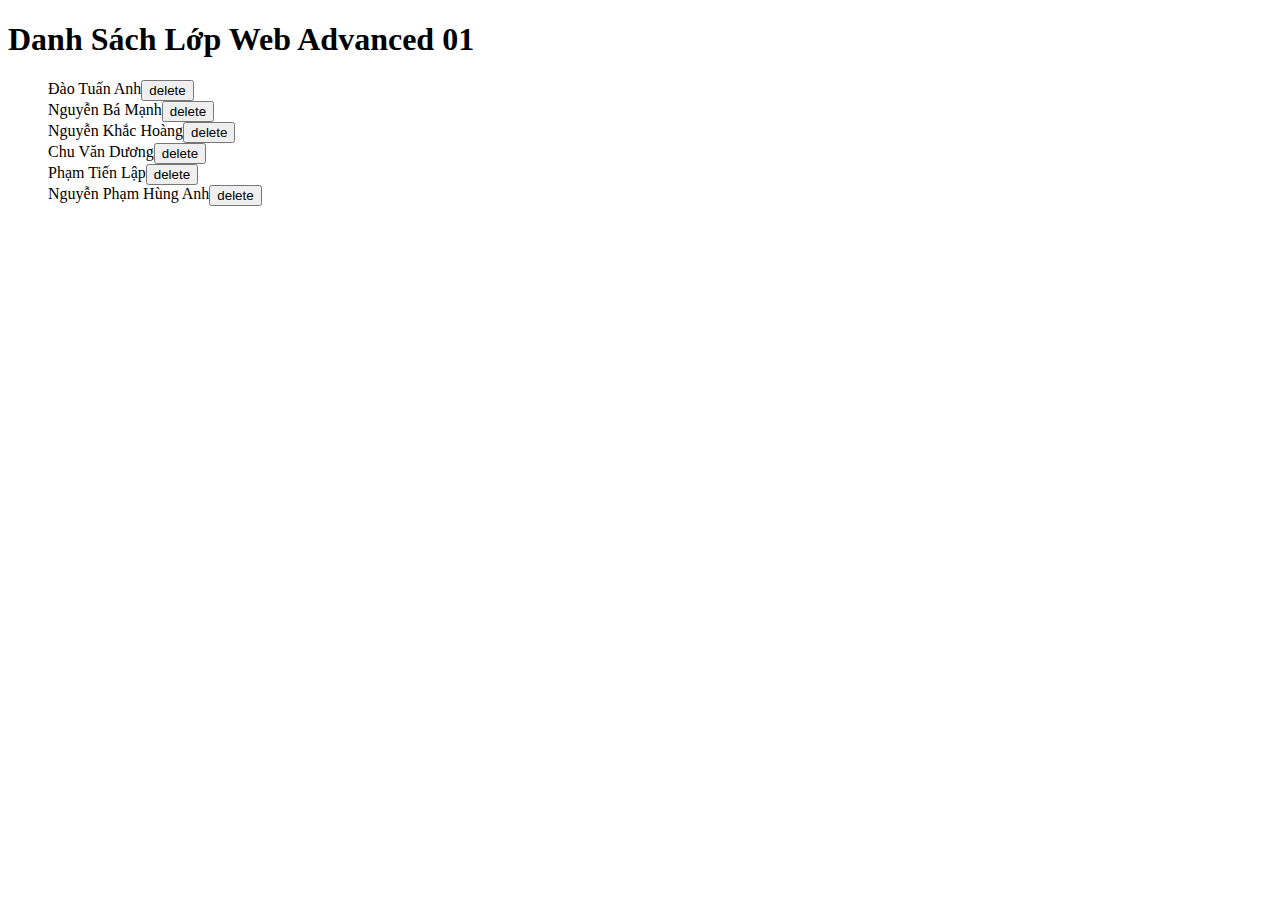
<file: Lesson-01/index.html>
<!DOCTYPE html>
<html lang="en">
<head>
    <meta charset="UTF-8">
    <title>Title</title>
    <style>
        li {
            display: flex;
        }
    </style>
<body>
<h1>Danh Sách Lớp Web Advanced 01</h1>
<ul id="student-list"></ul>
</body>
</head>
<body>

<script>
	let studentList = ["Đào Tuấn Anh", "Nguyễn Bá Mạnh", "Nguyễn Khắc Hoàng", "Chu Văn Dương", "Phạm Tiến Lập", "Nguyễn Phạm Hùng Anh"];
    let studentListElement = document.querySelector('#student-list');

    function renderStudent(student) {
        var studentElement = document.createElement('LI')
	    var button = document.createElement('BUTTON')
	    button.textContent = 'delete'
	    studentElement.textContent = student
	    studentElement.appendChild(button)
	    studentListElement.appendChild(studentElement)
    }

    for (let i in studentList ) {
    	renderStudent(studentList[i])
    }
</script>
</body>
</html>
</file>
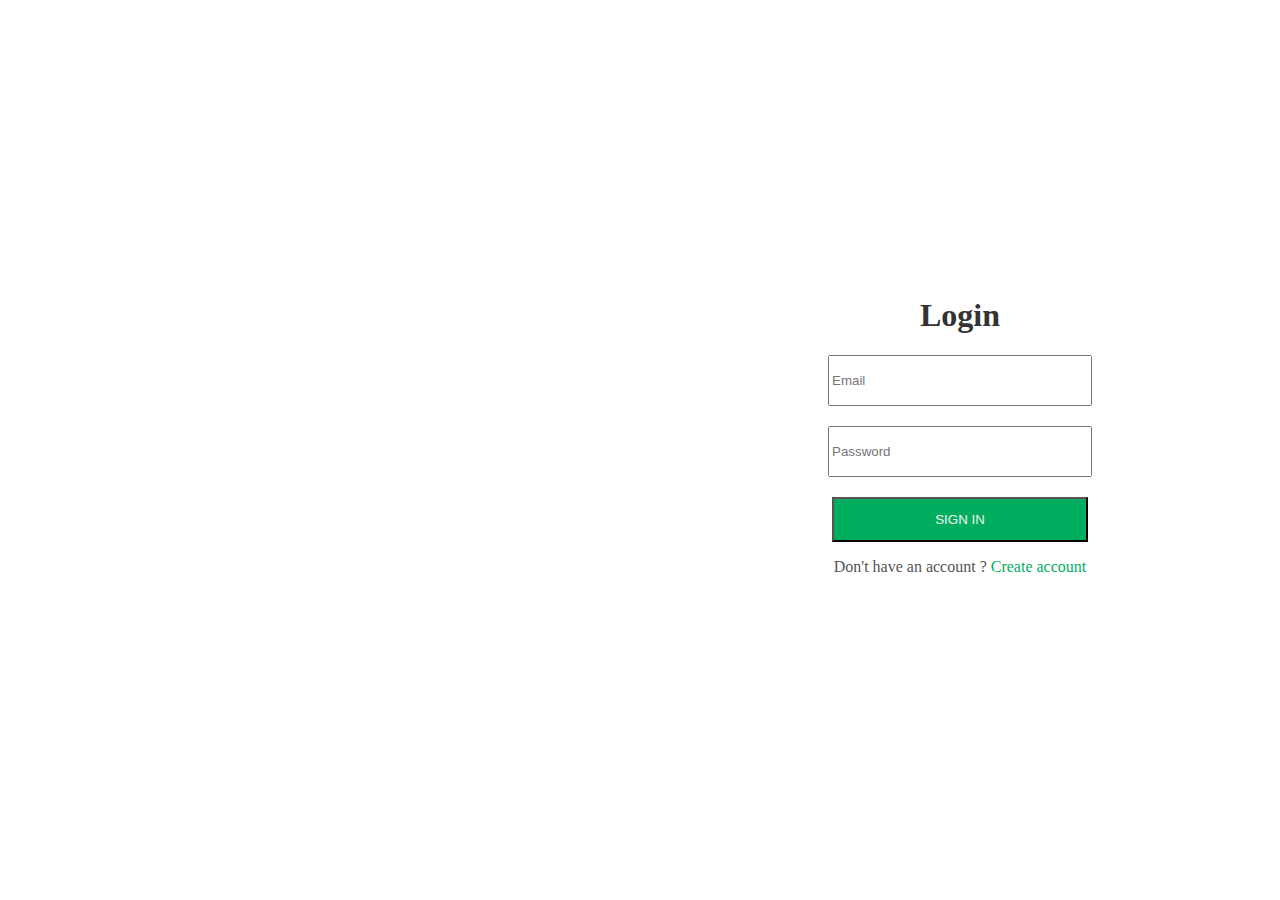
<file: Project_FinalWA/index.html>
<!DOCTYPE html>
<html lang="en">

<head>
    <meta charset="UTF-8">
    <meta name="viewport" content="width=device-width, initial-scale=1.0">
    <meta http-equiv="X-UA-Compatible" content="ie=edge">
    <link href="https://fonts.googleapis.com/css?family=Varela+Round&display=swap" rel="stylesheet">
    <title>Online Store</title>
    <link rel="stylesheet" href="style.css">
</head>

<body>
    <div
        style="background-color: none; display: flex  ; width: 100%; justify-content: center; font-size: 2em; position: absolute; top: 0px; align-items: center;">
        <a href="#" style="margin: 0 20px; display: inline-block;">
            <img width="50px" height="50px"
                src="https://www.designfreelogoonline.com/wp-content/uploads/2016/07/000749-online-store-logos-design-free-online-E-commerce-cart-logo-maker-04.png"
                alt=""></a>
        <a style="color: white; margin: 0 20px; display: inline-block;" href="./index.html">Home</a>
        <a style="color: white; margin: 0 20px; display: inline-block;" href="./product.html">Shop</a>
        <a style="color: white; margin: 0 20px; display: inline-block;" href="#">News</a>
        <a style="color: white; margin: 0 20px; display: inline-block;" href="#">About Us</a>
        <a href="#" style="margin: 0 20px; display: inline-block; position: absolute; right:0px">
            <img width="50px" height="50px" src="https://www.freepnglogos.com/uploads/heart-png/emoji-heart-33.png"
                alt=""></a>
    </div>
    <div class="bg" >
        <div style="position: absolute; top: 20%; height: 100%; width: 80%; margin: 0 10%">
            <div style="max-width: 70%; margin-bottom: 50px;">
                <h1 style="color: white; font-size: 4em;">Welcome to our website</h1>
                <p style="color: white;">Lorem ipsum dolor sit amet consectetur adipisicing elit. Officiis expedita
                    doloribus id facere amet
                    tempore
                    inventore molestias vel corrupti eum. Quas omnis nulla temporibus expedita. Iure voluptatibus quos
                    labore
                    rem!</p>
                <br>
                <button class="btn success" onclick="goToShop()">Go to Shop</button>
                <button class="btn success">About US</button>
            </div>
            <div class="container" style="height: 50%; ">
                <div class="intro-block border" id="intro-block1">
                    <h3>PRODUCT</h3>
                    <p id="intro-des1" class="dp-none">This is description 01</p>
                </div>
                <div class="intro-block border" id="intro-block2">
                    <h3>ABOUT US</h3>
                    <p id="intro-des2" class="dp-none">This is description 02</p>
                </div>
                <div class="intro-block border" id="intro-block3">
                    <h3>NEWS</h3>
                    <p id="intro-des3" class="dp-none">This is description 03</p>
                </div>
                <!-- <div class="intro-block border" id="intro-block4">
                    <h3>SHOPPING</h3>
                    <p id="intro-des4" class="dp-none">This is description 04</p>
                </div> -->
            </div>
        </div>
        <!-- <div class="container" style="position: absolute; top: 55%">
            
        </div> -->

    </div>
    <div id="infor-container">
        <h1 style="font-size: 3em;">Every information you need</h1>
        <p style="max-width: 60%">Lorem ipsum dolor sit, amet consectetur adipisicing elit. Nulla quia error quam minima
            ut odit sit
            reprehenderit est ipsam laboriosam, quod enim explicabo voluptates assumenda atque architecto alias totam
            laborum? Lorem ipsum dolor sit, amet consectetur adipisicing elit. Corporis obcaecati voluptatem, officiis
            repellendus alias et esse veritatis recusandae quae, ipsam reiciendis tempore aut dolore, laboriosam
            molestias ipsum facilis quo doloribus.</p>
        <br>
        <div class="container" style="margin-bottom: 70px;">
            <div style="width : 25%">
                <strong>Lorem</strong>
                <p>Lorem ipsum dolor sit amet consectetur adipisicing elit. Cum incidunt quos aut mollitia, omnis
                    eum
                    sint, obcaecati, corrupti quia neque voluptas provident dolorem? Exercitationem vel facilis
                    natus
                    eveniet accusantium blanditiis.</p>
            </div>
            <div style="width : 25%">
                <strong>Lorem</strong>
                <p>Lorem ipsum dolor sit amet consectetur adipisicing elit. Cum incidunt quos aut mollitia, omnis
                    eum
                    sint, obcaecati, corrupti quia neque voluptas provident dolorem? Exercitationem vel facilis
                    natus
                    eveniet accusantium blanditiis.</p>
            </div>
            <div style="width : 25%">
                <strong>Lorem</strong>
                <p>Lorem ipsum dolor sit amet consectetur adipisicing elit. Cum incidunt quos aut mollitia, omnis
                    eum
                    sint, obcaecati, corrupti quia neque voluptas provident dolorem? Exercitationem vel facilis
                    natus
                    eveniet accusantium blanditiis.</p>
            </div>
        </div>
        <hr>
        <!-- Div thông tin về 1 bài báo nào đó -->
        <div class="container" style="margin: 50px 0px; height: 40%;">
            <div style="max-width: 40%; height: 100%; display: flex; align-items: flex-end; flex-wrap: wrap;">
                <h1 style="font-size: 3em;">Some title for news</h1>
                <p>Lorem ipsum dolor sit amet consectetur adipisicing elit. Laborum sapiente nisi, accusamus praesentium
                    nulla odit deserunt debitis? Corrupti molestias, ut commodi facilis asperiores aliquam dolor et
                    esse, aut quis veritatis.</p>
                <button class="btn success" style="margin-top: 20px">SEE THE NEWS</button>
            </div>
            <div style="width: 50%; height: 100%;">
                <img style="width: 100%; height: 100%; border-radius: 2%;"
                    src="https://unity.com/sites/default/files/styles/16_9_s_scale_width/public/recruiting-10_12-1020x574%402x%20.jpg?itok=A8TbLRR4"
                    alt="">
            </div>
        </div>
        <hr>
        <div class="container" style="margin: 50px 0px; height: 40%;">
            <div style="width: 50%; height: 100%;">
                <img style="width: 100%; height: 100%; border-radius: 2%;"
                    src="https://brand.assets.adidas.com/image/upload/f_auto,fl_lossy,q_1/viVN/Images/originals-ss20-hoc-drop2-sustain-hp-teaser-large-2up-continental-80-v1-d_tcm337-443901.jpg"
                    alt="">
            </div>
            <div style="max-width: 40%; height: 100%; display: flex; align-items: flex-end; flex-wrap: wrap;">
                <h1 style="font-size: 3em;">Some title for news</h1>
                <p>Lorem ipsum dolor sit amet consectetur adipisicing elit. Laborum sapiente nisi, accusamus praesentium
                    nulla odit deserunt debitis? Corrupti molestias, ut commodi facilis asperiores aliquam dolor et
                    esse, aut quis veritatis.</p>
                <button class="btn success" style="margin-top: 20px">SEE THE NEWS</button>
            </div>
        </div>
    </div>
    <div style="background-color: lightgray; height: 250px; padding: 0 10%;">
        <div style="padding-top : 20px; display: flex; justify-content: space-between;">
            <div style="width : 25%">
                <strong>Lorem</strong>
                <p>Lorem ipsum dolor sit amet consectetur adipisicing elit. Cum incidunt quos aut mollitia, omnis
                    eum
                    sint, obcaecati, corrupti quia neque voluptas provident dolorem? Exercitationem vel facilis
                    natus
                    eveniet accusantium blanditiis.</p>
            </div>
            <div style="width : 25%">
                <strong>Lorem</strong>
                <p>Lorem ipsum dolor sit amet consectetur adipisicing elit. Cum incidunt quos aut mollitia, omnis
                    eum
                    sint, obcaecati, corrupti quia neque voluptas provident dolorem? Exercitationem vel facilis
                    natus
                    eveniet accusantium blanditiis.</p>
            </div>
            <div style="width : 25%">
                <strong>Lorem</strong>
                <p>Lorem ipsum dolor sit amet consectetur adipisicing elit. Cum incidunt quos aut mollitia, omnis
                    eum
                    sint, obcaecati, corrupti quia neque voluptas provident dolorem? Exercitationem vel facilis
                    natus
                    eveniet accusantium blanditiis.</p>
            </div>
        </div>
        <hr>
        <h3 style="text-align: center;">Sản phẩm được làm bởi mindX</h3>
    </div>
    <script>
        let intro_block1 = document.getElementById("intro-block1")
        let intro_block2 = document.getElementById("intro-block2")
        let intro_block3 = document.getElementById("intro-block3")
        // let intro_block4 = document.getElementById("intro-block4")

        let intro_des1 = document.getElementById("intro-des1")
        let intro_des2 = document.getElementById("intro-des2")
        let intro_des3 = document.getElementById("intro-des3")
        // let intro_des4 = document.getElementById("intro-des4")

        let isLogin = JSON.parse(window.localStorage.getItem('isLogin'))

        if(!isLogin){
            window.location.href = "./login.html"
        }
        
        intro_block1.addEventListener("mouseover", function () {
            intro_block1.style.backgroundColor = "white";
            intro_block1.style.color = "black"
            intro_des1.className = "dp-block"
        })

        intro_block1.addEventListener("mouseleave", function () {
            intro_block1.style.backgroundColor = "";
            intro_block1.style.color = "white"
            intro_des1.className = "dp-none"
        })

        intro_block2.addEventListener("mouseover", function () {
            intro_block2.style.backgroundColor = "white";
            intro_block2.style.color = "black"
            intro_des2.className = "dp-block"
        })

        intro_block2.addEventListener("mouseleave", function () {
            intro_block2.style.backgroundColor = "";
            intro_block2.style.color = "white"
            intro_des2.className = "dp-none"
        })

        intro_block3.addEventListener("mouseover", function () {
            intro_block3.style.backgroundColor = "white";
            intro_block3.style.color = "black"
            intro_des3.className = "dp-block"
        })

        intro_block3.addEventListener("mouseleave", function () {
            intro_block3.style.backgroundColor = "";
            intro_block3.style.color = "white"
            intro_des3.className = "dp-none"
        })

        // intro_block4.addEventListener("mouseover", function () {
        //     intro_block4.style.backgroundColor = "white";
        //     intro_block4.style.color = "black"
        //     intro_des4.className = "dp-block"
        // })

        // intro_block4.addEventListener("mouseleave", function () {
        //     intro_block4.style.backgroundColor = "";
        //     intro_block4.style.color = "white"
        //     intro_des4.className = "dp-none"
        // });





        // let originalPics = [
        //     "https://www.adidas.com.vn/dw/image/v2/bcbs_prd/on/demandware.static/-/Sites-adidas-products/default/dwe9bc65fd/zoom/EG4128_01_standard.jpg?sh=840&strip=false&sw=840",
        //     "https://www.adidas.com.vn/dw/image/v2/bcbs_prd/on/demandware.static/-/Sites-adidas-products/default/dw74e1bfcc/zoom/EG8102_01_standard.jpg?sh=840&strip=false&sw=840",
        //     "https://www.adidas.com.vn/dw/image/v2/bcbs_prd/on/demandware.static/-/Sites-adidas-products/default/dw7610bd05/zoom/EG8335_01_standard.jpg?sh=840&strip=false&sw=840",
        //     "https://www.adidas.com.vn/dw/image/v2/bcbs_prd/on/demandware.static/-/Sites-adidas-products/default/dwb580d472/zoom/EG8590_01_standard.jpg?sh=840&strip=false&sw=840",
        //     "https://www.adidas.com.vn/dw/image/v2/bcbs_prd/on/demandware.static/-/Sites-adidas-products/default/dw16b601df/zoom/EG9060_01_standard.jpg?sh=840&strip=false&sw=840"
        // ];
        // let altPics = [
        //     "https://www.adidas.com.vn/dw/image/v2/bcbs_prd/on/demandware.static/-/Sites-adidas-products/default/dw8e466513/zoom/EG4128_41_detail.jpg?sh=840&strip=false&sw=840",
        //     "https://www.adidas.com.vn/dw/image/v2/bcbs_prd/on/demandware.static/-/Sites-adidas-products/default/dw003c0741/zoom/EG8102_41_detail.jpg?sh=840&strip=false&sw=840",
        //     "https://www.adidas.com.vn/dw/image/v2/bcbs_prd/on/demandware.static/-/Sites-adidas-products/default/dwf3f992f8/zoom/EG8335_41_detail.jpg?sh=840&strip=false&sw=840",
        //     "https://www.adidas.com.vn/dw/image/v2/bcbs_prd/on/demandware.static/-/Sites-adidas-products/default/dwdf359bec/zoom/EG8590_42_detail.jpg?sh=840&strip=false&sw=840",
        //     "https://www.adidas.com.vn/dw/image/v2/bcbs_prd/on/demandware.static/-/Sites-adidas-products/default/dwdf47bb64/zoom/EG9060_41_detail.jpg?sh=840&strip=false&sw=840"
        // ];

        // let labels = [
        //     "1.000.000đ",
        //     "2.000.000đ",
        //     "1.200.000đ",
        //     "2.700.000đ",
        //     "5.000.000đ"
        // ]

        // let details = [
        //     "đẹp",
        //     "sang",
        //     "sịn",
        //     "các thứ",
        //     "thứ các"
        // ]

        // let hotProduct = [
        //     true, false, false, true, true
        // ]

        // let container = document.getElementById("container")

        // function goToShop() {
        //     container.scrollIntoView({ left: 0, behavior: 'smooth' })
        // }

        // for (let i = 0; i < originalPics.length; i++) {
        //     let img = document.createElement("img")
        //     let product_div = document.createElement("div")
        //     let product_label = document.createElement("label")
        //     let product_detail = document.createElement("p")
        //     let hr_tag = document.createElement("hr")

        //     product_div.className = "product"
        //     img.className = "product-img"
        //     product_label.className = "product-label"
        //     product_detail.className = "product-detail"

        //     img.src = originalPics[i]
        //     img.addEventListener("mouseover", function () {
        //         img.src = altPics[i]
        //     })
        //     img.addEventListener("mouseleave", function () {
        //         img.src = originalPics[i]
        //     })

        //     product_div.addEventListener("mouseover", function () {
        //         product_div.classList.add("border")
        //     })
        //     product_div.addEventListener("mouseleave", function () {
        //         product_div.classList.remove("border")
        //     })

        //     product_label.innerHTML = labels[i]
        //     if (hotProduct[i]) {
        //         product_label.innerHTML += " (HOT - ON SALE)"
        //         product_label.classList.add("sale-text")
        //     }
        //     product_detail.innerHTML = details[i]
        //     product_div.appendChild(img)
        //     product_div.appendChild(hr_tag)
        //     product_div.appendChild(product_label)
        //     product_div.appendChild(product_detail)
        //     container.appendChild(product_div)
        // }
    </script>
</body>

</html>
</file>
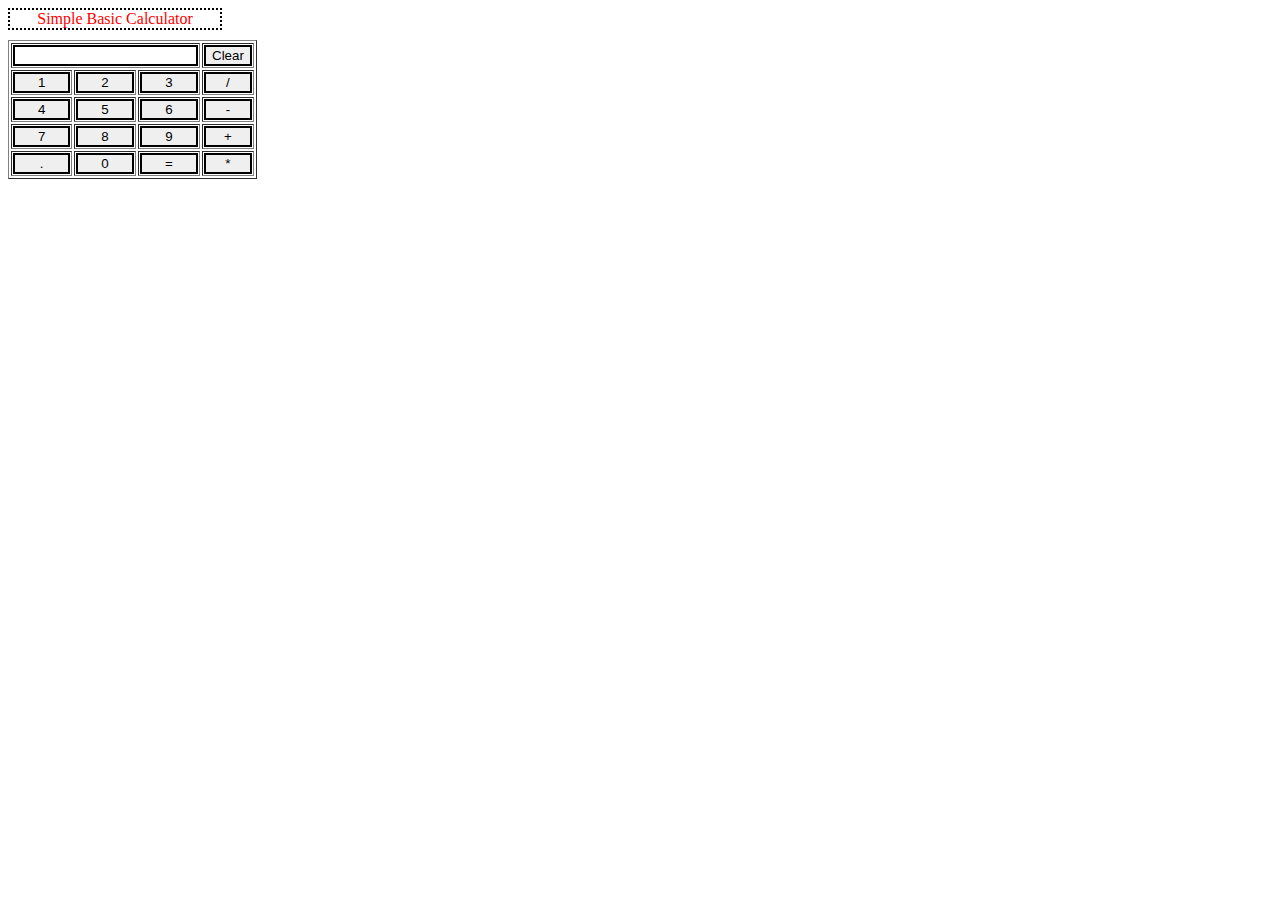
<file: New/Caculator/index.html>
<html> 
<head> 
   <style> 
      .title{ 
      margin-bottom: 10px; 
      text-align:center; 
      width: 210px; 
      color: red; 
      border: dotted black 2px; 
      } 
      input[type="button"] 
      { 
      border: solid black 2px; 
      width:100% 
      } 
      input[type="text"] 
      { 
      background-color:white; 
      border: solid black 2px; 
      width:100% 
      } 
   </style> 
</head> 
<body> 
   <div class = title >Simple Basic Calculator</div>
   <table border="1"> 
      <tr> 
         <td colspan="3"><input type="text" id="result"/></td> 
         <td><input type="button" value="Clear" onclick="clr()"/> </td> 
      </tr> 
      <tr> 
         <td><input type="button" value="1" onclick="dis('1')"/> </td> 
         <td><input type="button" value="2" onclick="dis('2')"/> </td> 
         <td><input type="button" value="3" onclick="dis('3')"/> </td> 
         <td><input type="button" value="/" onclick="setOperrator('/')"/> </td> 
      </tr> 
      <tr> 
         <td><input type="button" value="4" onclick="dis('4')"/> </td> 
         <td><input type="button" value="5" onclick="dis('5')"/> </td> 
         <td><input type="button" value="6" onclick="dis('6')"/> </td> 
         <td><input type="button" value="-" onclick="setOperrator('-')"/> </td> 
      </tr> 
      <tr> 
         <td><input type="button" value="7" onclick="dis('7')"/> </td> 
         <td><input type="button" value="8" onclick="dis('8')"/> </td> 
         <td><input type="button" value="9" onclick="dis('9')"/> </td> 
         <td><input type="button" value="+" onclick="setOperrator('+')"/> </td> 
      </tr> 
      <tr> 
         <td><input type="button" value="." onclick="dis('.')"/> </td> 
         <td><input type="button" value="0" onclick="dis('0')"/> </td> 
         <td><input type="button" value="=" onclick="solve()"/> </td> 
         <td><input type="button" value="*" onclick="setOperrator('*')"/> </td> 
      </tr> 
   </table> 
   <script> 
   let temp_result = "";
   let operator = ""
    function dis(val) 
    { 
        let result = document.getElementById("result")
        if(result.value === "+" || result.value === "-" || result.value === "*" || result.value === "/"){
            result.value = ""
        }
       result.value += val;
    }  
    function setOperrator(user_operator) {
        temp_result = document.getElementById("result").value;
        operator = user_operator
        document.getElementById("result").value = operator
    }
    function solve() 
    { 
       let second_input = document.getElementById("result").value 
       console.log(temp_result, second_input, operator)
       if(operator === "+")
       {
        temp_result = parseFloat(temp_result)
        temp_result += parseFloat(second_input)
        document.getElementById("result").value = temp_result
       }
       if(operator === "*")
       {
        temp_result = parseFloat(temp_result)
        temp_result *= parseFloat(second_input)
        document.getElementById("result").value = temp_result
       }
       if(operator === "-")
       {
        temp_result = parseFloat(temp_result)
        temp_result -= parseFloat(second_input)
        document.getElementById("result").value = temp_result
       }
       if(operator === "/")
       {
        temp_result = parseFloat(temp_result)
        temp_result /= parseFloat(second_input)
        document.getElementById("result").value = temp_result
       }
       operator =""
    }  
    function clr() 
    { 
       document.getElementById("result").value = "" 
    } 
 </script> 
</body> 
</html>
</file>
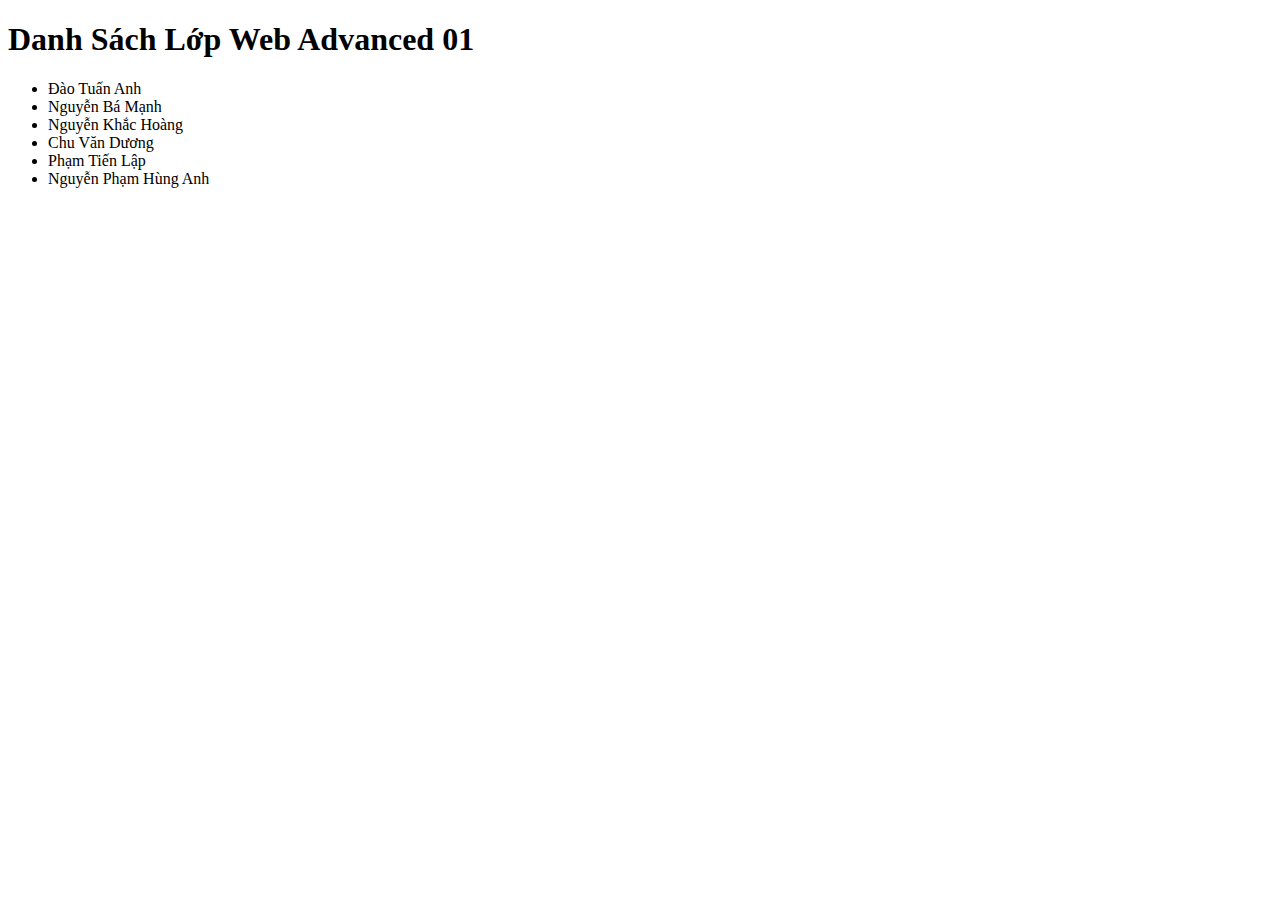
<file: Lesson-01/easy.html>
<!DOCTYPE html>
<html lang="en">
<head>
    <meta charset="UTF-8">
    <title>Title</title>
<body>
<h1>Danh Sách Lớp Web Advanced 01</h1>
<ul id="student-list"></ul>
</body>
</head>
<body>

<script>
	let studentList = ["Đào Tuấn Anh", "Nguyễn Bá Mạnh", "Nguyễn Khắc Hoàng", "Chu Văn Dương", "Phạm Tiến Lập", "Nguyễn Phạm Hùng Anh"];
    let studentListElement = document.querySelector('#student-list');

    function renderStudent(student) {
        var studentElement = document.createElement('LI')
	    studentElement.textContent = student
	    studentListElement.appendChild(studentElement)
    }

    for (let i in studentList ) {
    	renderStudent(studentList[i])
    }
</script>
</body>
</html>
</file>
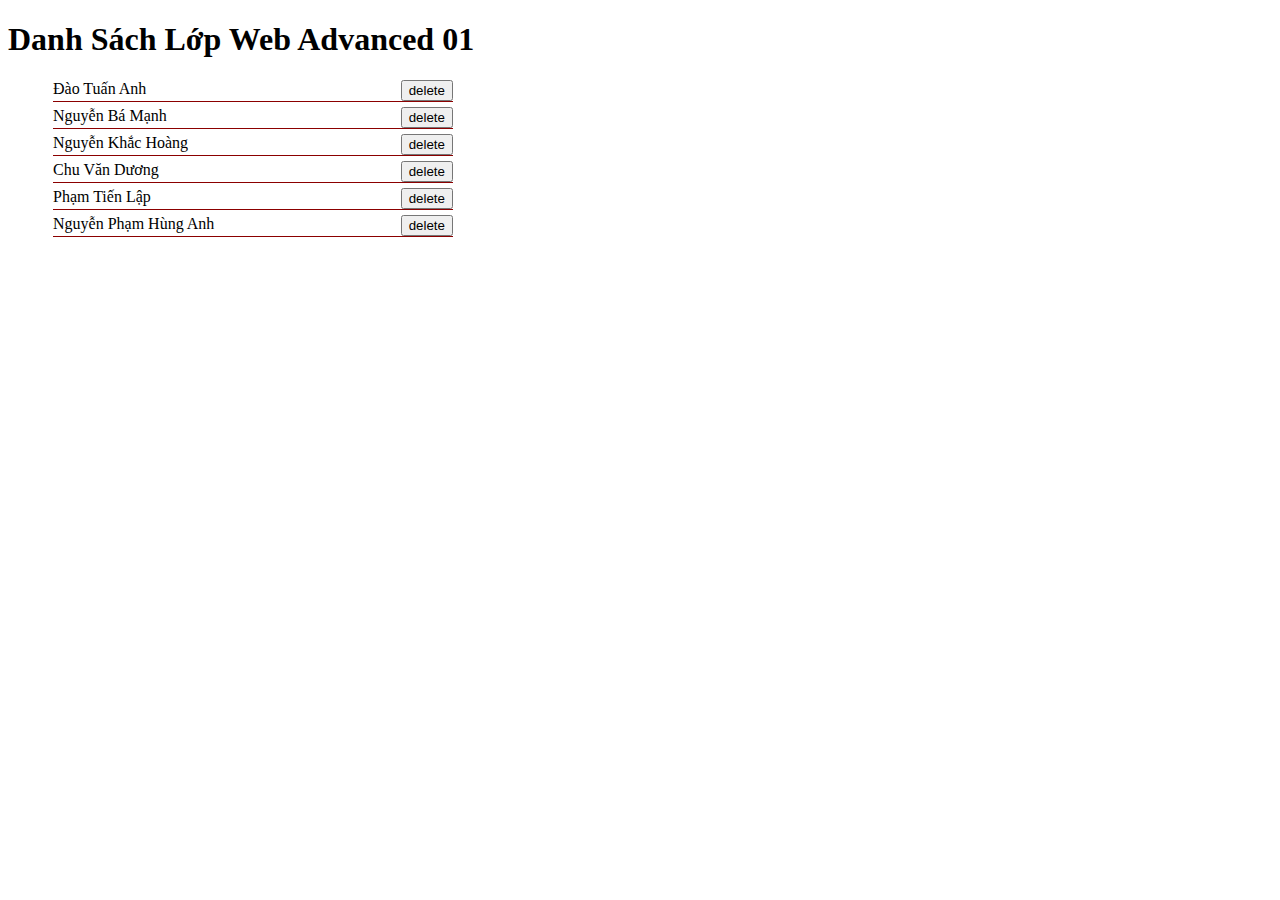
<file: Lesson-01/hard.html>
<!DOCTYPE html>
<html lang="en">
<head>
    <meta charset="UTF-8">
    <title>Title</title>
    <style>
        li {
            width: 400px;
            display: flex;
            margin: 5px;
            justify-content: space-between;
            border-bottom: solid 1px darkred;
        }
        button {

        }
    </style>
<body>
<h1>Danh Sách Lớp Web Advanced 01</h1>
<ul id="student-list"></ul>
</body>
</head>
<body>

<script>
	let studentList = ["Đào Tuấn Anh", "Nguyễn Bá Mạnh", "Nguyễn Khắc Hoàng", "Chu Văn Dương", "Phạm Tiến Lập", "Nguyễn Phạm Hùng Anh"];
    let studentListElement = document.querySelector('#student-list');

    function renderStudent(student) {
        var studentElement = document.createElement('LI')
	    var button = document.createElement('BUTTON')
	    button.textContent = 'delete'
	    studentElement.textContent = student
	    studentElement.appendChild(button)
	    studentListElement.appendChild(studentElement)
    }

    for (let i in studentList ) {
    	renderStudent(studentList[i])
    }
</script>
</body>
</html>
</file>
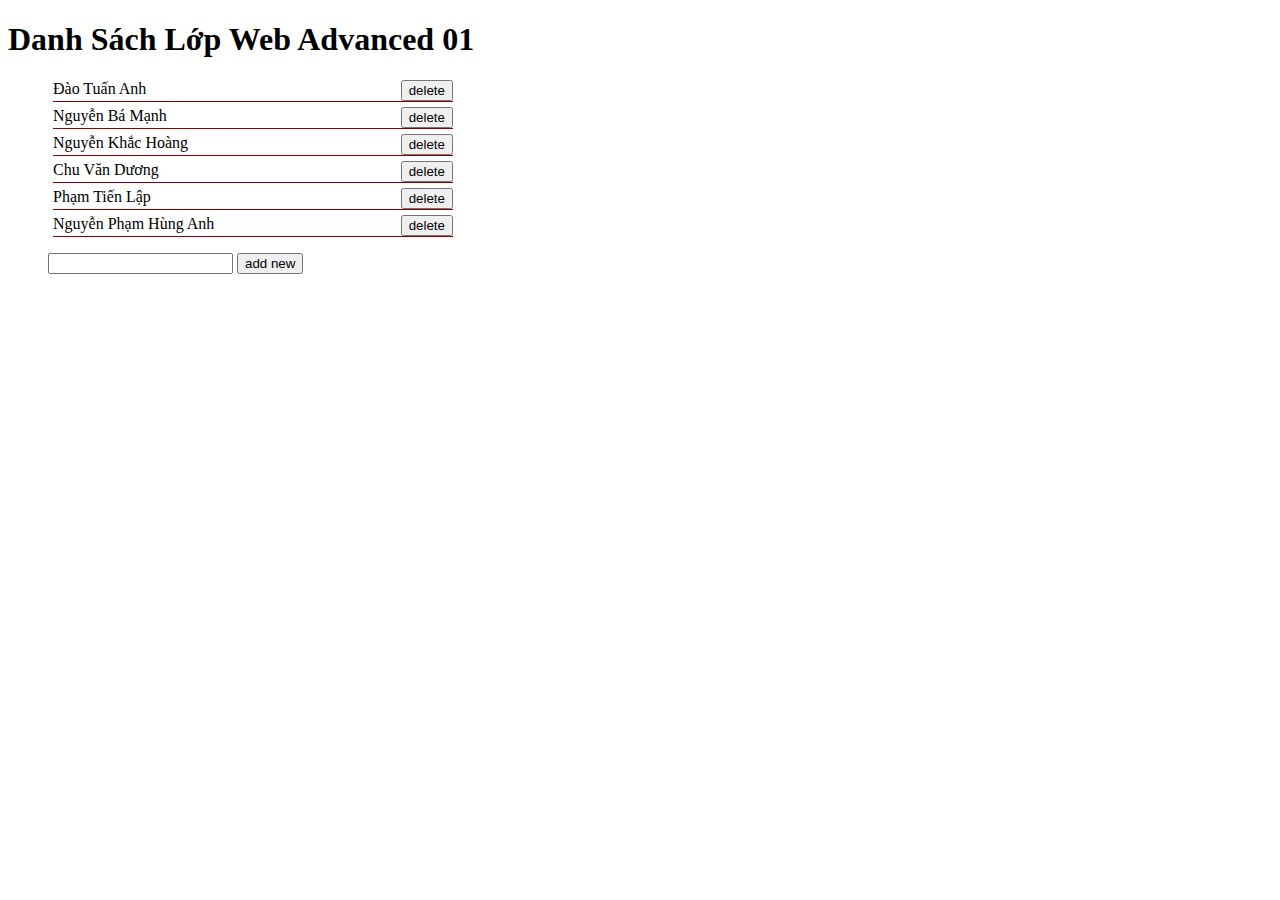
<file: Lesson-01/impossible.html>
<!DOCTYPE html>
<html lang="en">
<head>
    <meta charset="UTF-8">
    <title>Title</title>
    <style>
        li {
            width: 400px;
            display: flex;
            margin: 5px;
            justify-content: space-between;
            border-bottom: solid 1px darkred;
        }

        input {
            margin-left: 40px;
        }
    </style>
<body>
<h1>Danh Sách Lớp Web Advanced 01</h1>
<ul id="student-list"></ul>
<input id="input">
<button onClick="add()">add new</button>
</body>
</head>
<body>

<script>
	let studentList = ["Đào Tuấn Anh", "Nguyễn Bá Mạnh", "Nguyễn Khắc Hoàng", "Chu Văn Dương", "Phạm Tiến Lập", "Nguyễn Phạm Hùng Anh"];
	let studentListElement = document.querySelector('#student-list');

	function renderStudent(student, index) {
		var studentElement = document.createElement('LI')
		var button = document.createElement('BUTTON')
		button.textContent = 'delete'
		button.addEventListener("click", function () {
			remove(index)
		});
		studentElement.textContent = student
		studentElement.appendChild(button)
		studentListElement.appendChild(studentElement)
	}

	function renderStudents() {
		studentListElement.innerHTML = '';
		for (let i in studentList) {
			renderStudent(studentList[i], i)
		}
	}

	function add() {
		const newStudent = document.querySelector('#input').value
		studentList.push(newStudent)
		renderStudents()
	}

	function remove(i) {
		studentList.splice(i, 1);
		renderStudents()
	}

	renderStudents();
</script>
</body>
</html>
</file>
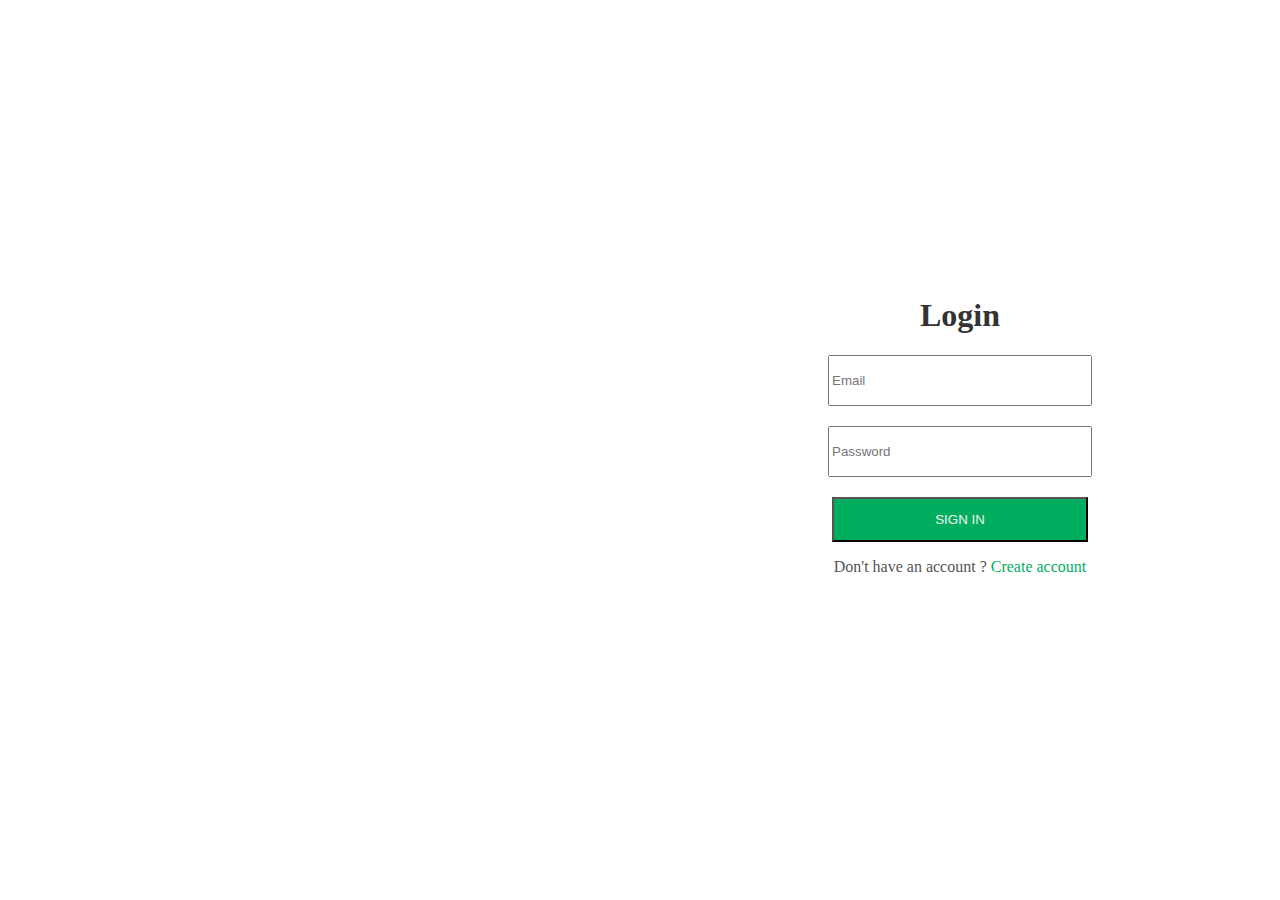
<file: Project_FinalWA/login.html>
<!DOCTYPE html>
<html lang="en">

<head>
    <meta charset="UTF-8">
    <meta name="viewport" content="width=device-width, initial-scale=1.0">
    <title>Document</title>
    <style>
        html,
        body {
            height: 100%;
            margin: 0;
            color: #555;
        }

        h1,
        h2,
        strong {
            color: #333;
        }

        #allWrapper {
            width: 100%;
            height: 100%;
            margin: 0;
            display: flex;
        }

        #leftSidebar {
            width: 50%;
            height: 100%;
            background-image: url(https://www.pictorem.com/uploads/sublim/3/sublim3_223955.jpg);
            background-position: left;
            background-repeat: no-repeat;
            background-size: cover;
            margin: 0;
        }

        #rightSidebar {
            width: 50%;
            height: 100%;
            display: flex;
            align-items: center;
            justify-content: center;
            flex-direction: column;
        }

        input {
            height: 5%;
            width: 40%;
            margin-bottom: 20px;
        }

        #signin {
            height: 5%;
            width: 40%;
            background: #00ad5f;
            color: whitesmoke;
            transition-property: background-color;
            transition-duration: 0.5s;
        }

        #signin:hover {
            background-color: black;
            color: white;
        }

        a {
            color: #00ad5f;
            transition-property: color;
            transition-duration: 0.5s;
            text-decoration: none;
        }

        a:hover {
            color: black
        }
    </style>
</head>

<body>
    <div id="allWrapper">
        <div id="leftSidebar"></div>
        <!-- <div id="centerOrContent"></div> -->
        <div id="rightSidebar">
            <h1>Login</h1>
            <input type="email" id="email" placeholder="Email">
            <input type="password" id="password" placeholder="Password">
            <button id="signin" onclick="signIn()">SIGN IN</button>
            <p>Don't have an account ? <a href="signup.html">Create account</a></p>
            <p id="falseCASE"></p>
        </div>
    </div>
    <script>
        // let account_email = "123@123"
        // let account_password = "1234"

        function signIn() {
            let email = document.getElementById("email").value;
            let password = document.getElementById("password").value;
            let falseCase = document.getElementById("falseCASE")

            let listUsers = JSON.parse(window.localStorage.getItem('users'))
            let listPassword = JSON.parse(window.localStorage.getItem('password'))
            let isLogin = false
            // if (account_email === email && account_password === password){
            //     window.location.href = "./index.html";
            // }else {
            //     falseCase.innerHTML = "Wrong email or password, please try again!!"
            //     falseCase.style.color = "red"
            //     falseCase.style.display = "block"
            // }
            if (listUsers === null) {

                falseCase.innerHTML = "Wrong email or password, please try again!!"
                falseCase.style.color = "red"

            } else {
                for (let i = 0; i <= listUsers.length; i++) {
                    if (email === listUsers[i] && password === listPassword[i]) {
                        falseCase.innerHTML = "Login successful"
                        falseCase.style.color = "green"
                        falseCase.style.display = "block"
                        setTimeout(function () {
                            window.localStorage.setItem("isLogin", true)
                            window.location.href = "./index.html"
                        }, 1000)
                        isLogin = true;
                    }
                }
                if (isLogin === false) {
                    falseCase.innerHTML = "Wrong email or password, please try again!!"
                    falseCase.style.color = "red"
                    falseCase.style.display = "block"
                }
            }
        }
    </script>
</body>

</html>
</file>
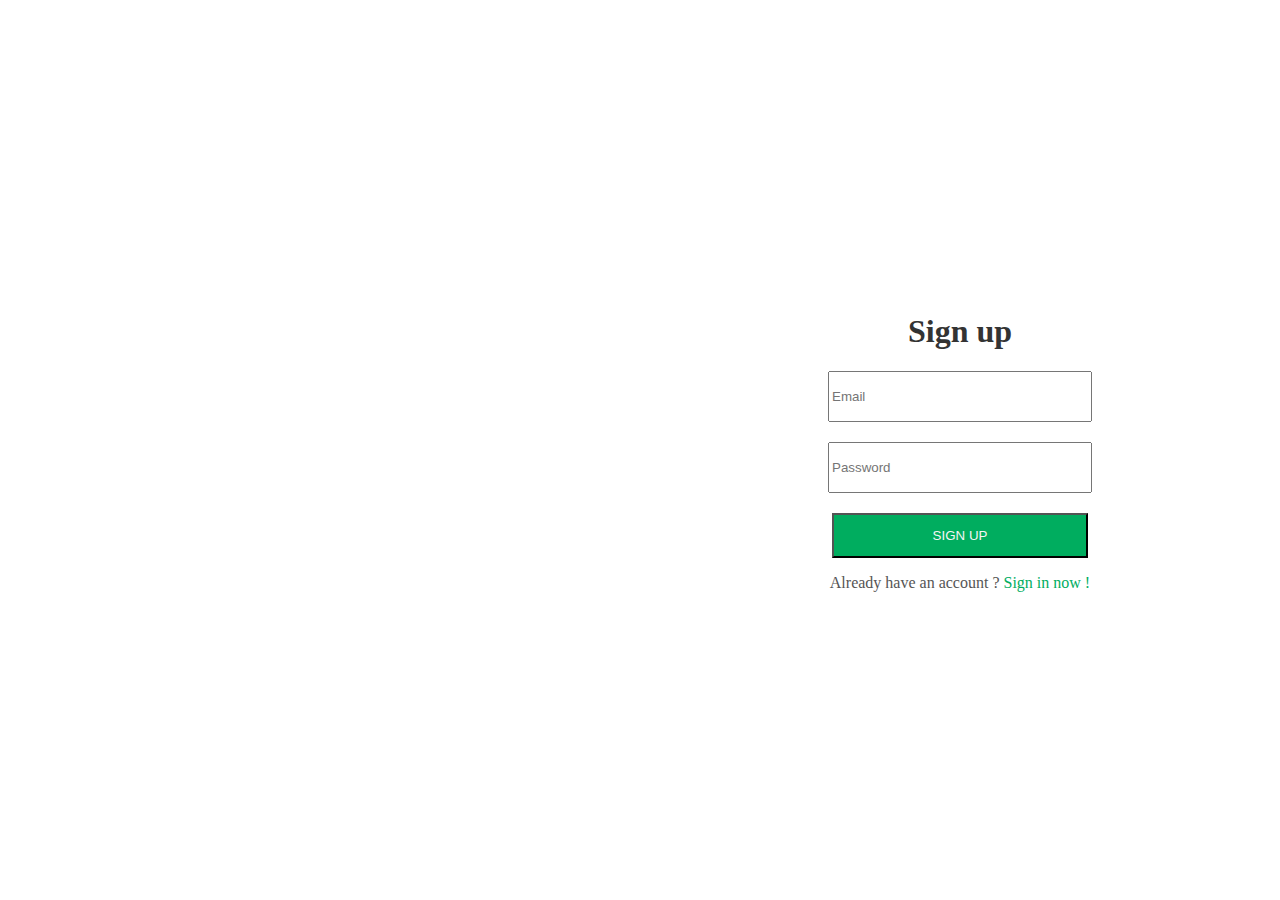
<file: Project_FinalWA/signup.html>
<!DOCTYPE html>
<html lang="en">

<head>
    <meta charset="UTF-8">
    <meta name="viewport" content="width=device-width,initial-scale=1.0">
    <title>Document</title>
    <style>
        html,
        body {
            height: 100%;
            margin: 0;
            color: #555;
        }

        h1,
        h2,
        strong {
            color: #333;
        }

        #allWrapper {
            width: 100%;
            height: 100%;
            margin: 0;
            display: flex;
        }

        #leftSidebar {
            width: 50%;
            height: 100%;
            background-image: url(https://www.pictorem.com/uploads/sublim/3/sublim3_223955.jpg);
            background-position: left;
            background-repeat: no-repeat;
            background-size: cover;
            margin: 0;
        }

        #rightSidebar {
            width: 50%;
            height: 100%;
            display: flex;
            align-items: center;
            justify-content: center;
            flex-direction: column;
        }

        input {
            height: 5%;
            width: 40%;
            margin-bottom: 20px;
        }

        #signin {
            height: 5%;
            width: 40%;
            background: #00ad5f;
            color: whitesmoke;
            transition-property: background-color;
            transition-duration: 0.5s;
        }

        #signin:hover {
            background-color: black;
            color: white;
        }

        a {
            color: #00ad5f;
            transition-property: color;
            transition-duration: 0.5s;
            text-decoration: none;
        }

        a:hover {
            color: black
        }
    </style>
</head>

<body>
    <div id="allWrapper">
        <div id="leftSidebar"></div>
        <!-- <div id="centerOrContent"></div> -->
        <div id="rightSidebar">
            <h1>Sign up</h1>
            <input type="email" id="email" placeholder="Email">
            <input type="password" id="password" placeholder="Password">
            <button id="signin" onclick="signUp()">SIGN UP</button>
            <p>Already have an account ? <a href="login.html">Sign in now !</a></p>
            <p id="CASE" style="display: none"></p>
        </div>
    </div>
    <script>
        function signUp() {
            let isAccountExist = false
            let listUsers = JSON.parse(window.localStorage.getItem('users'))
            let listPassword = JSON.parse(window.localStorage.getItem('password'))
            let input_email = document.getElementById("email").value;
            let input_password = document.getElementById("password").value;
            let output_case = document.getElementById("CASE")

            if (listUsers != null) {
                for (let i = 0; i < listUsers.length; i++) {
                    if (input_email == listUsers[i]) {
                        output_case.innerHTML = "Account already exist, choose different name"
                        output_case.style.color = "red"
                        output_case.style.display = "block"
                        isAccountExist = true
                    }
                }
                if (!isAccountExist) {
                    listUsers.push(input_email)
                    listPassword.push(input_password)
                    window.localStorage.setItem("users", JSON.stringify(listUsers));
                    window.localStorage.setItem("password", JSON.stringify(listPassword))
                    output_case.innerHTML = "Sign up Succesful"
                    output_case.style.color = "green"
                    output_case.style.display = "block"
                    setTimeout(function () {
                        window.location.href = "./login.html";
                    }, 2000)
                }
            } else {
                listUsers = [input_email]
                listPassword = [input_password]
                window.localStorage.setItem("users", JSON.stringify(listUsers));
                window.localStorage.setItem("password", JSON.stringify(listPassword))
                output_case.innerHTML = "Sign up Succesful"
                output_case.style.color = "green"
                output_case.style.display = "block";
                setTimeout(function () {
                    window.location.href = "./login.html";
                }, 2000)
            }

        }
    </script>
</body>

</html>
</file>
<file: Project_FinalWA/style.css>
html,
        body {
            margin: 0;
            padding: 0;
            border: 0;
            height: 100%;
            /* font-family: 'Varela Round', sans-serif; */
        }

        h1,
        h2,
        strong {
            color: #333;
        }

        .container {
            display: flex;
            flex-wrap: wrap;
            margin: 0;
            justify-content: space-between;
        }

        .intro-block {
            width: 25%;
            margin: 0px 10px;
            height: 50%;
            padding: 10px;
            color: white;
            transition-property: background-color, color;
            transition-duration: 0.5s;
        }

        .product {
            width: 20%;
            margin: 0px 10px;
            height: 250px;
            padding: 10px;
        }

        .product-img {
            max-width: 100%;
            height: auto;
        }

        .border {
            border: 4px solid white;
            border-radius: 5%;
        }

        .sale-text {
            text-decoration: underline;
            color: #FF4040;
            font-weight: bold;
        }

        .bg {
            /* The image used */
            /* background-image: url("https://unity.com/sites/default/files/styles/16_9_xl_scale_width/public/2019-12/unity-heretic-homepage-hero.jpg?itok=Hr22LCJC"); */
            background-image: url("https://brand.assets.adidas.com/image/upload/f_auto,q_auto,fl_lossy/viVN/Images/originals-ss20-superstar-drop3-launch-hp-mh-small-courtside-v1-d_tcm337-455503.jpg");
            /* Full height */
            height: 100%;
            /* Center and scale the image nicely */
            background-position: center;
            background-repeat: no-repeat;
            background-size: cover;
            
        }

        .btn {
            border: 2px solid black;
            background-color: white;
            color: black;
            padding: 14px 28px;
            font-size: 16px;
            margin-right: 10px;
            /* cursor: pointer; */
            border-radius: 5px;
        }

        /* Green */
        .success {
            border-color: #2196F3;
            color: black;
        }

        .success:hover {
            background-color: #2196F3;
            color: white;
        }

        .dp-none{
            display: none;
        }

        .dp-block {
            display: block;
        }

        #infor-container{
            padding: 50px 15%;
        }

        strong {
            font-size: 1.5em;
        }
</file>
